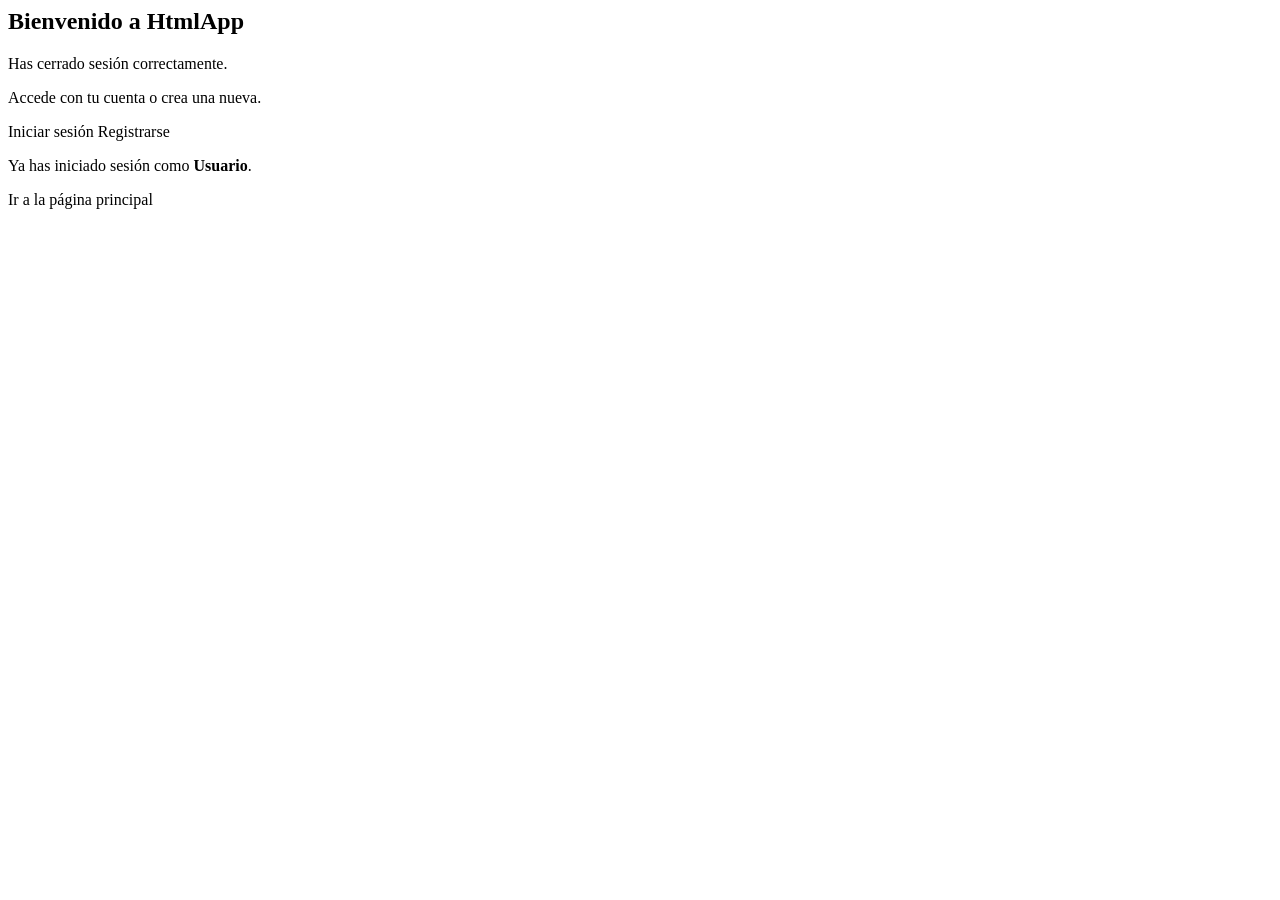
<file: TeoriaJava/springboot/03_htmlapp/htmlapp/src/main/resources/templates/html/index.html>
<!-- vim: set tabstop=2 softtabstop=2 shiftwidth=2 noexpandtab textwidth=80 : -->
<!-- ============================================================
PÁGINA INICIAL (LOGIN / REGISTRO / LOGOUT MESSAGE)
============================================================ -->
<html th:replace="~{fragments/layout :: layout(
	title='Bienvenido a HtmlApp',
	content=~{::main},
	scripts=~{}
)}">

<!--
Esta vista actúa como la puerta de entrada de la aplicación.

Su comportamiento depende del estado de la sesión:
 - Si no hay usuario logado → muestra enlaces a login y registro.
 - Si la URL contiene ?logout → muestra un mensaje de cierre de sesión.
 - Si hay sesión activa → el controlador redirige automáticamente a /main.

La vista se mantiene simple para mostrar la diferencia entre
estado público y autenticado, y enseñar el uso condicional
de variables de sesión con Thymeleaf.
-->
<main>
	<section class="info-box">
		<h1>Bienvenido a HtmlApp</h1>

		<!-- Mensaje si el usuario acaba de cerrar sesión -->
		<p th:if="${param.logout}"
		   class="logout-message"
		   style="color: var(--color-success); font-weight: 500;">
			Has cerrado sesión correctamente.
		</p>

		<!-- Opciones disponibles cuando no hay usuario logado -->
		<div th:if="${session.user == null}">
			<p>Accede con tu cuenta o crea una nueva.</p>
			<a th:href="@{/login}" class="btn btn-success">Iniciar sesión</a>
			<a th:href="@{/register}" class="btn">Registrarse</a>
		</div>

		<!-- Si el usuario ya está autenticado (no debería mostrarse normalmente) -->
		<div th:if="${session.user != null}">
			<p>Ya has iniciado sesión como
				<strong th:text="${session.user.fullName}">Usuario</strong>.
			</p>
			<a th:href="@{/main}" class="btn btn-success">Ir a la página principal</a>
		</div>
	</section>
</main>
</html>

<!-- ============================================================
NOTAS DE DISEÑO Y FUNCIONAMIENTO
============================================================ -->
<!--
1. Esta página se muestra solo si no hay usuario logado.
2. Usa la variable especial `param.logout` para mostrar un mensaje tras cerrar sesión.
3. Los botones de navegación redirigen a las rutas gestionadas por AuthController.
4. El layout común añade el header, footer y estilos globales.
-->
</file>
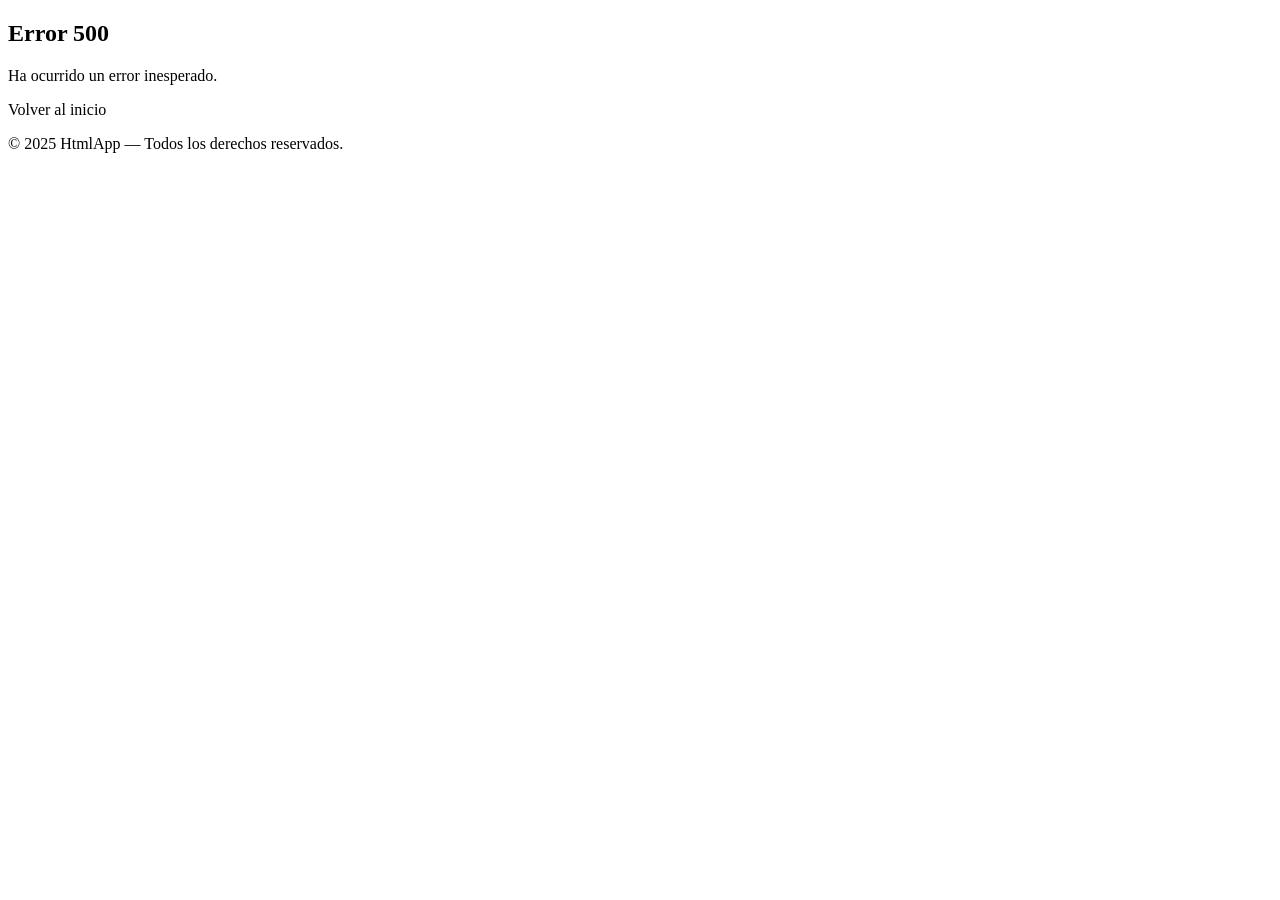
<file: TeoriaJava/springboot/03_htmlapp/htmlapp/src/main/resources/templates/fragments/layout-error.html>
<!-- vim: set tabstop=2 softtabstop=2 shiftwidth=2 noexpandtab textwidth=80 : -->

<!DOCTYPE html>
<html xmlns:th="http://www.thymeleaf.org"
      th:fragment="layoutError(errorCode, errorMessage)">

<head>
  <meta charset="UTF-8" />
  <meta name="viewport" content="width=device-width, initial-scale=1.0" />
  <title th:text="'Error ' + ${errorCode}">Error</title>

  <!-- CSS unificado -->
  <link rel="stylesheet" th:href="@{/css/style.css}" />
</head>

<body class="error-page">
  <main>
    <section class="error-box">
      <h1 th:text="'Error ' + ${errorCode}">Error 500</h1>
      <p th:text="${errorMessage}">Ha ocurrido un error inesperado.</p>

      <div class="error-actions">
        <a th:href="@{/}" class="btn btn-success">Volver al inicio</a>
      </div>
    </section>
  </main>

  <footer>
    <p>&copy; 2025 HtmlApp — Todos los derechos reservados.</p>
  </footer>
</body>
</html>
</file>
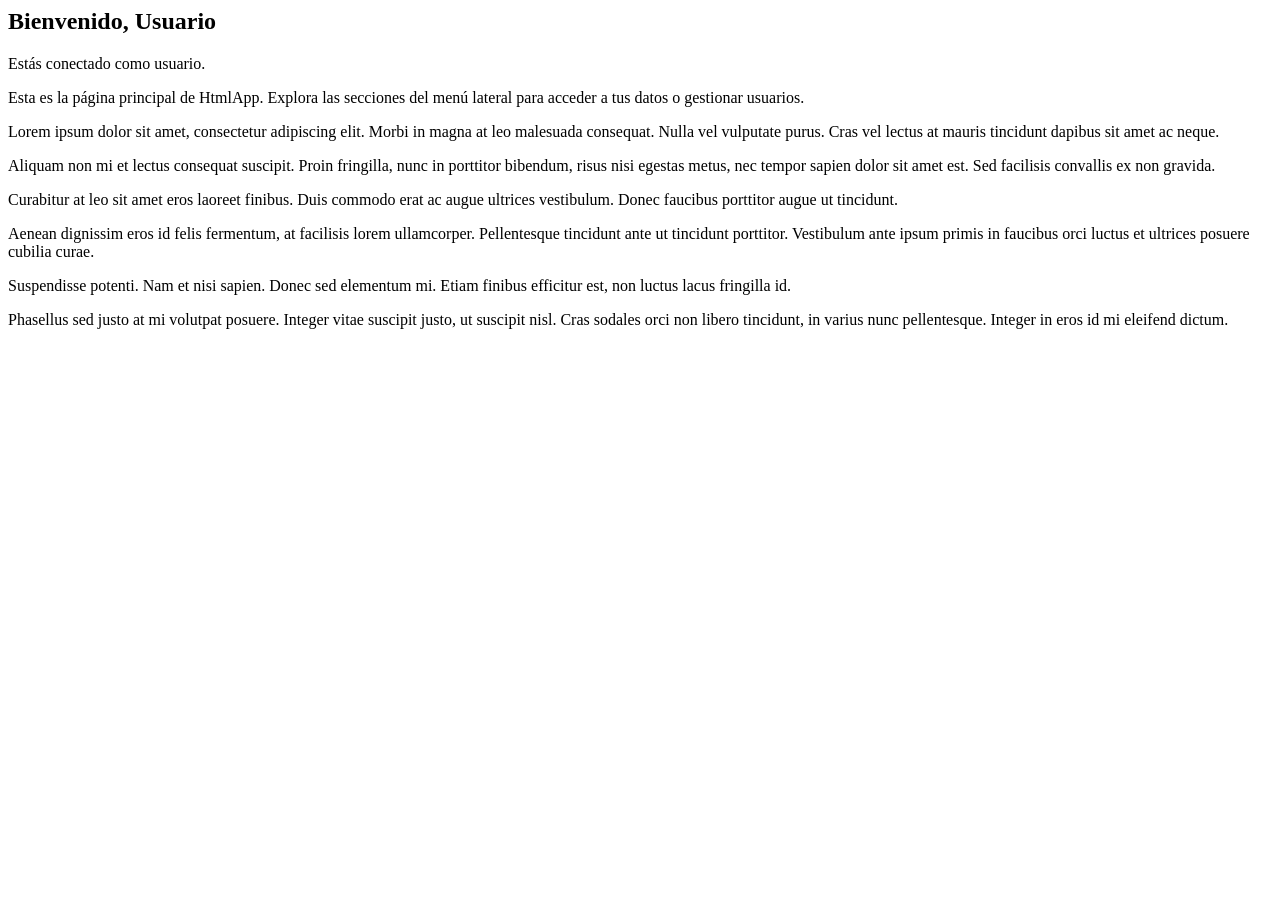
<file: TeoriaJava/springboot/03_htmlapp/htmlapp/src/main/resources/templates/html/main.html>
<!-- vim: set tabstop=2 softtabstop=2 shiftwidth=2 noexpandtab textwidth=80 : -->
<!-- ============================================================
PÁGINA PRINCIPAL (SIN EFECTO PARALLAX)
============================================================ -->
<html th:replace="~{fragments/layout :: layout(
	title='Página principal',
	content=~{::main},
	scripts=~{}
)}">

<!--
Vista principal accesible solo para usuarios autenticados.
Versión sin efecto parallax, con estructura simple y fondo estático.
-->
<main>
	<section class="info-box">
		<h1>Bienvenido, <span th:text="${session.user.fullName}">Usuario</span></h1>

		<p>
			Estás conectado como
			<span th:text="${session.user.admin ? 'administrador' : 'usuario'}">usuario</span>.
		</p>

		<p>
			Esta es la página principal de HtmlApp.  
			Explora las secciones del menú lateral para acceder a tus datos o gestionar usuarios.
		</p>

		<!-- Contenido adicional para mostrar desplazamiento normal -->
		<div class="content-block">
			<p>
				Lorem ipsum dolor sit amet, consectetur adipiscing elit. Morbi in magna at 
				leo malesuada consequat. Nulla vel vulputate purus. Cras vel lectus at 
				mauris tincidunt dapibus sit amet ac neque.
			</p>
			<p>
				Aliquam non mi et lectus consequat suscipit. Proin fringilla, nunc in 
				porttitor bibendum, risus nisi egestas metus, nec tempor sapien dolor sit 
				amet est. Sed facilisis convallis ex non gravida.
			</p>
			<p>
				Curabitur at leo sit amet eros laoreet finibus. Duis commodo erat ac augue 
				ultrices vestibulum. Donec faucibus porttitor augue ut tincidunt.
			</p>
			<p>
				Aenean dignissim eros id felis fermentum, at facilisis lorem ullamcorper. 
				Pellentesque tincidunt ante ut tincidunt porttitor. Vestibulum ante ipsum 
				primis in faucibus orci luctus et ultrices posuere cubilia curae.
			</p>
			<p>
				Suspendisse potenti. Nam et nisi sapien. Donec sed elementum mi. Etiam 
				finibus efficitur est, non luctus lacus fringilla id.
			</p>
			<p>
				Phasellus sed justo at mi volutpat posuere. Integer vitae suscipit justo, 
				ut suscipit nisl. Cras sodales orci non libero tincidunt, in varius nunc 
				pellentesque. Integer in eros id mi eleifend dictum.
			</p>
		</div>
	</section>
</main>
</html>

<!-- ============================================================
NOTAS DE DISEÑO Y FUNCIONAMIENTO
============================================================ -->
<!--
1. Se ha eliminado el contenedor `.parallax-container` y las capas `.rellax`.
2. Ya no se requiere la librería Rellax.js ni el fragmento de scripts.
3. El contenido se muestra con desplazamiento normal, sin efectos dinámicos.
4. Ideal para un entorno más sobrio o con mejor rendimiento.
-->
</file>
